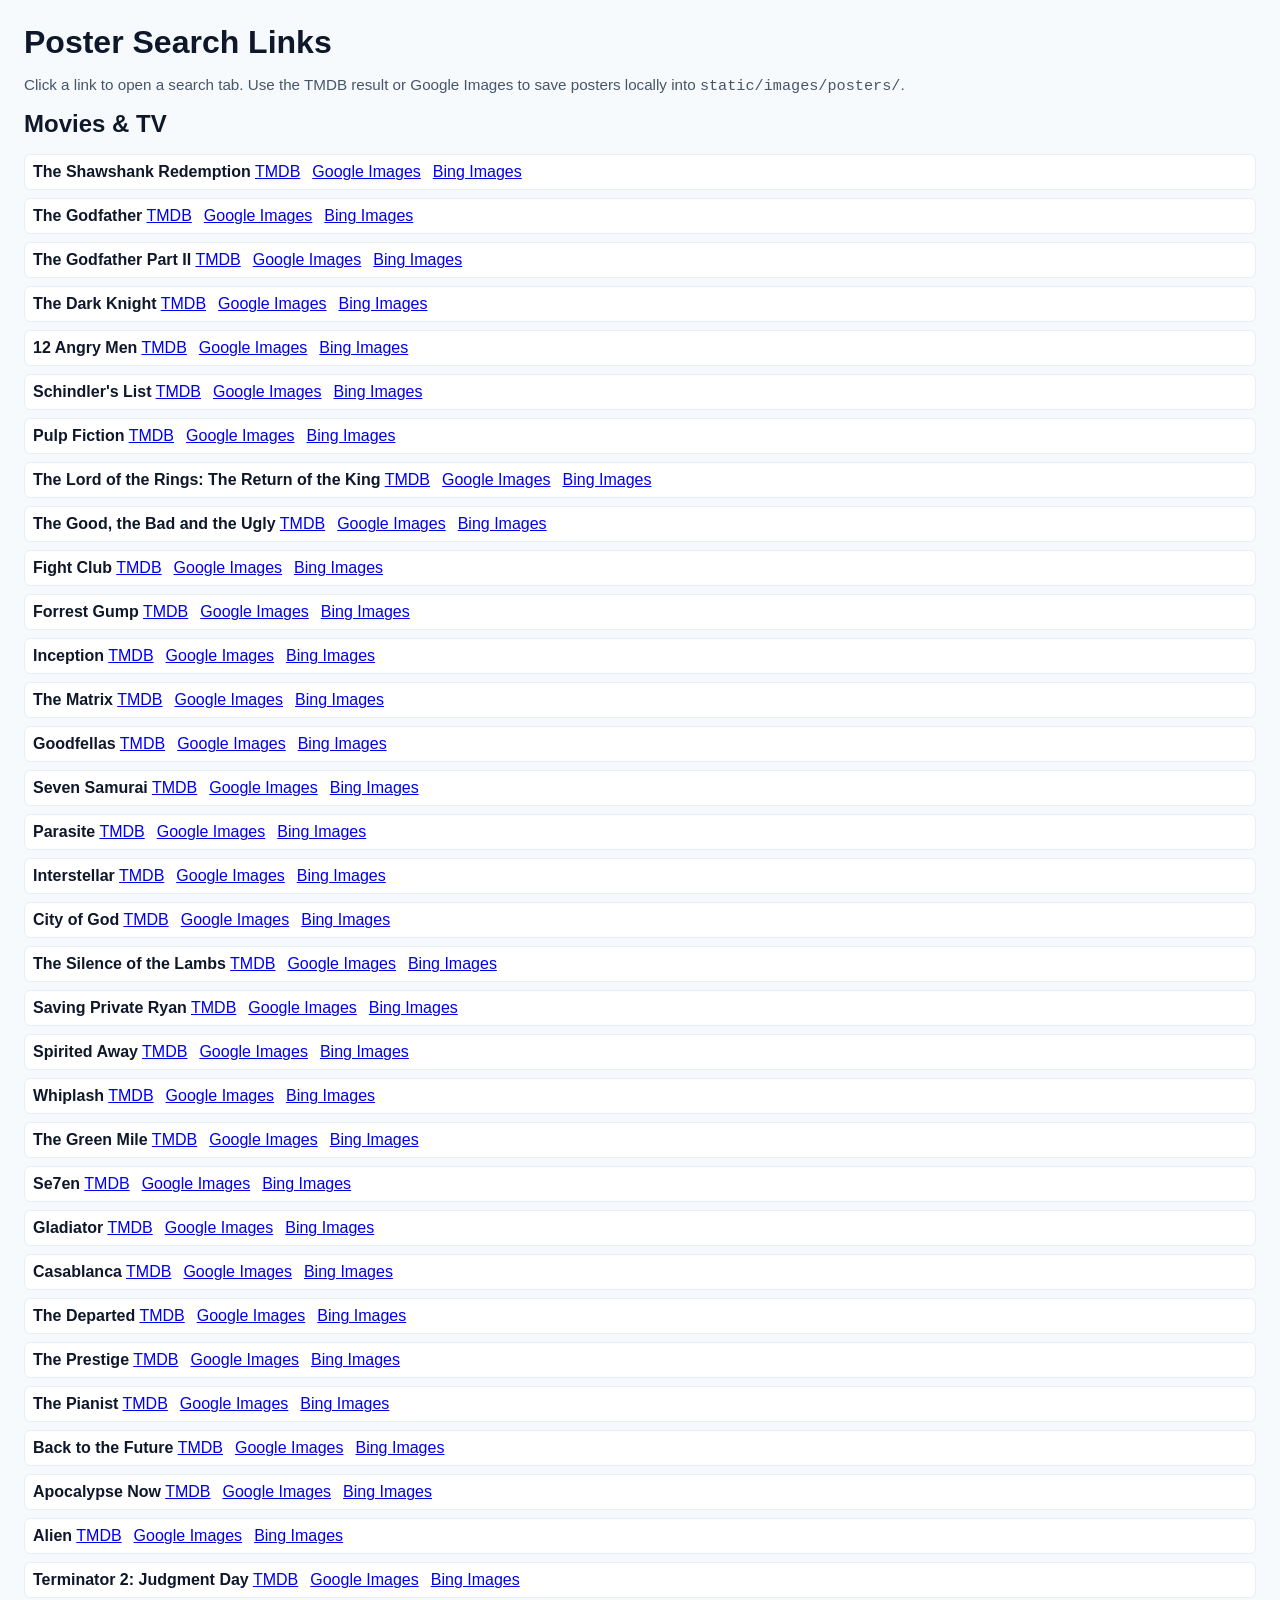
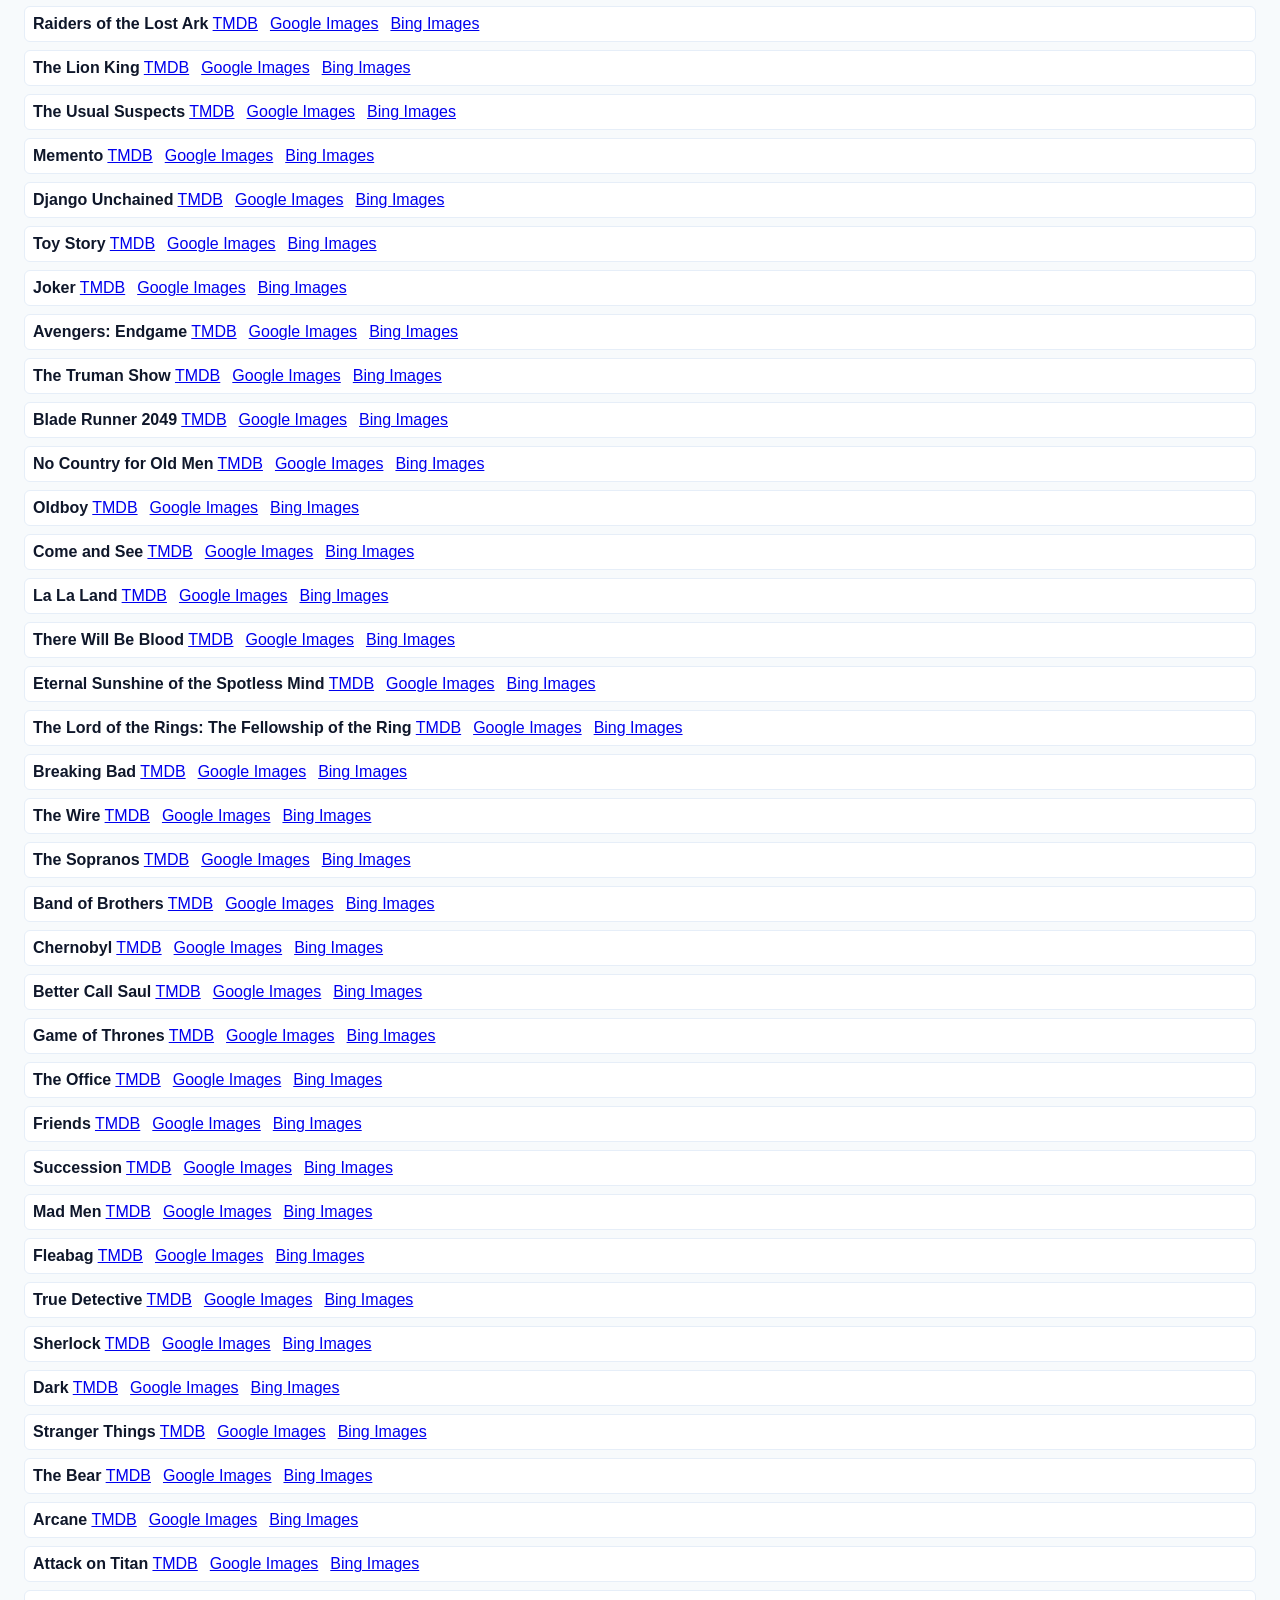
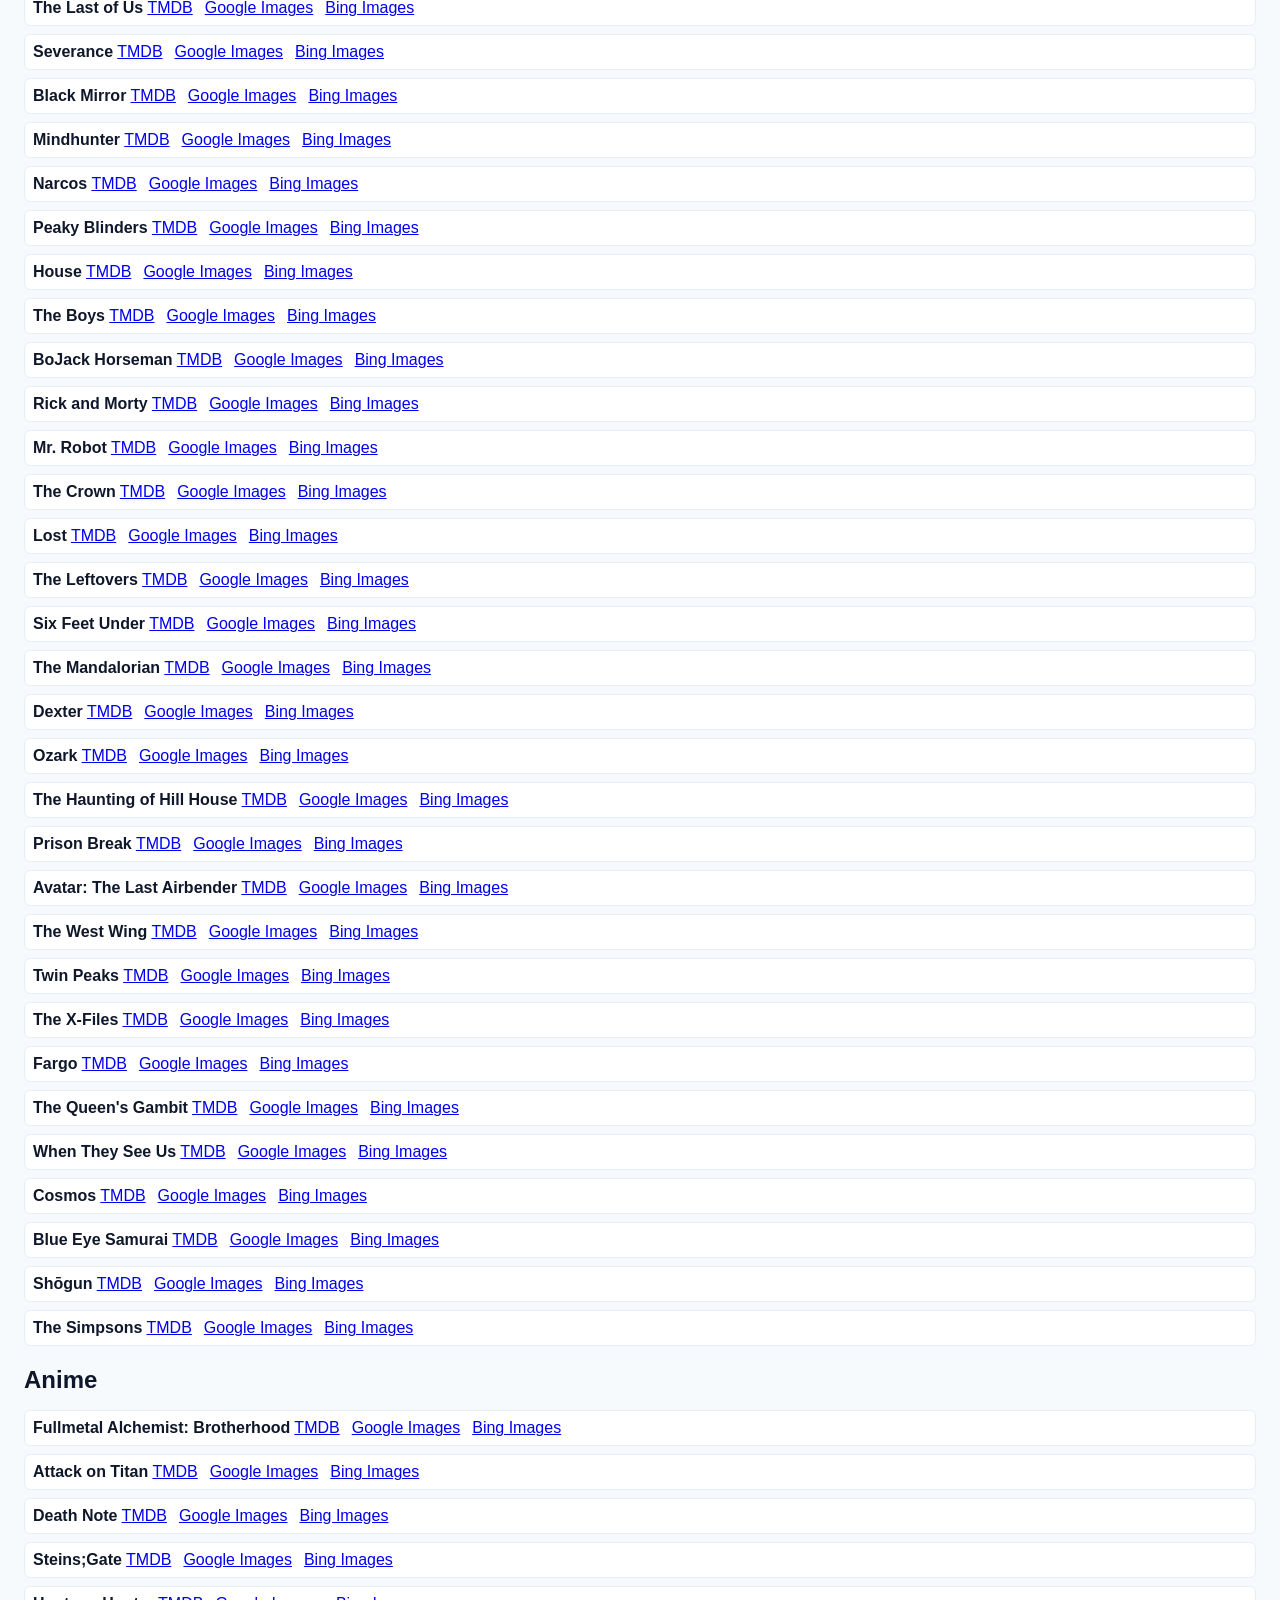
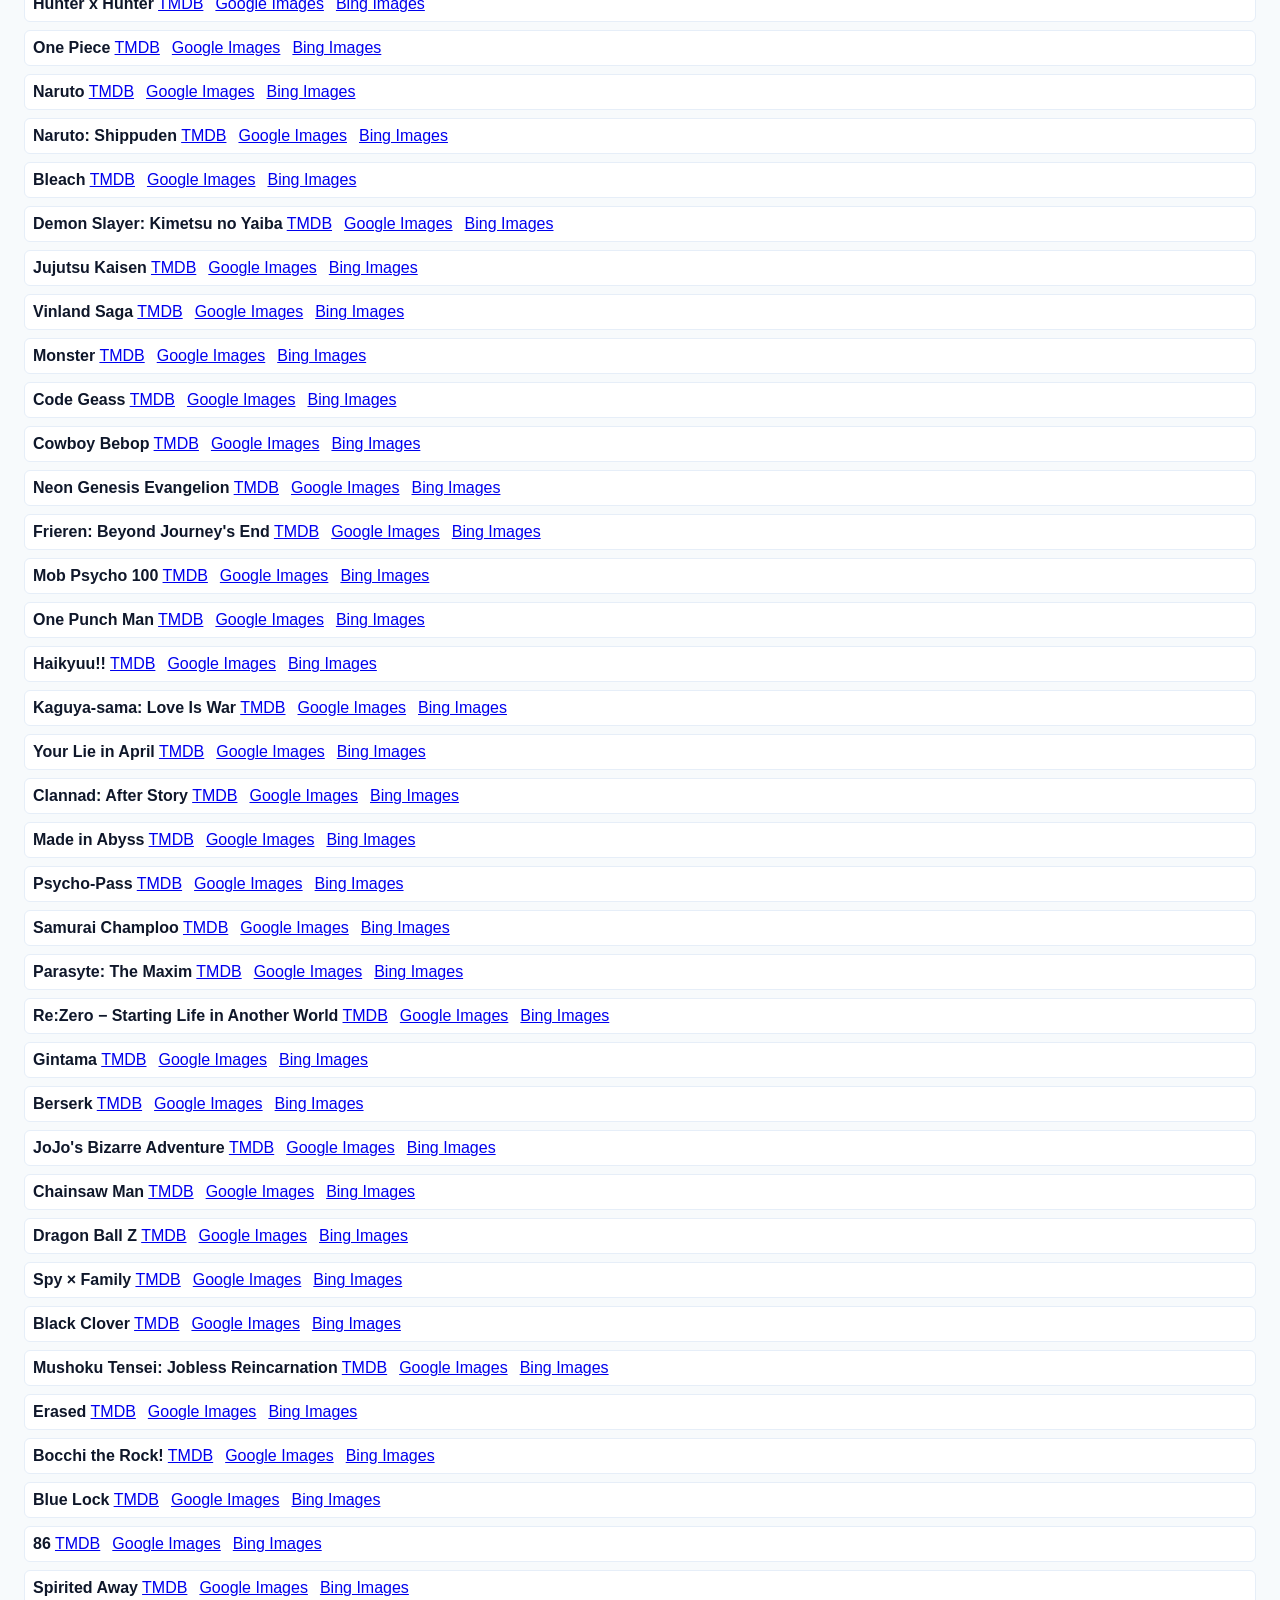
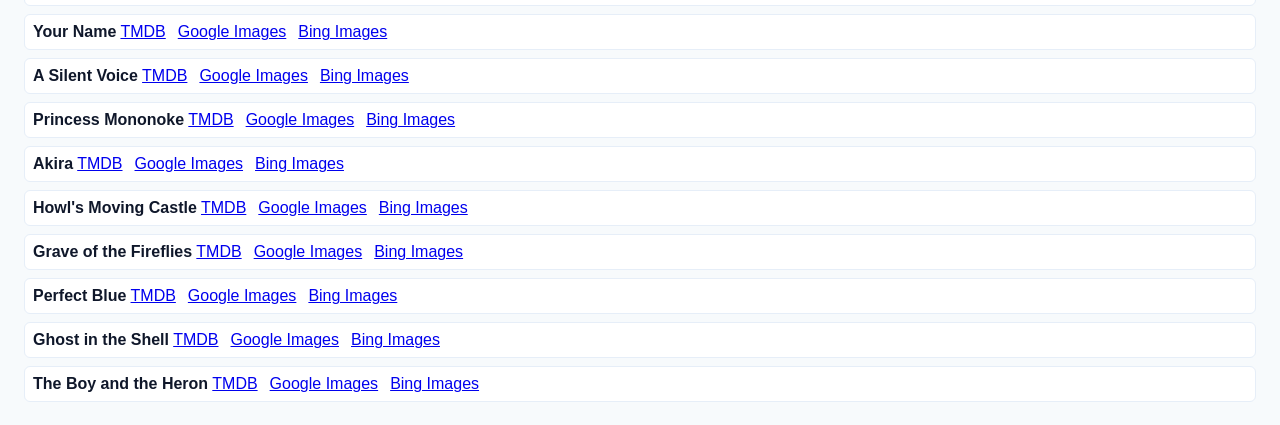
<file: posters_search_links.html>
<!doctype html>
<html lang="en">
<head>
  <meta charset="utf-8" />
  <meta name="viewport" content="width=device-width,initial-scale=1" />
  <title>Poster Search Links — Movie Diary</title>
  <style>
    body{font-family:Segoe UI,Roboto,Arial,Helvetica,sans-serif;margin:24px;background:#f7fafc;color:#0f172a}
    h1,h2{margin:8px 0}
    .group{margin-bottom:20px}
    ul{list-style:none;padding:0}
    li{margin:8px 0;padding:8px;background:#fff;border:1px solid #e6eef8;border-radius:6px}
    a{margin-right:12px}
    .title{font-weight:600}
    .note{color:#475569;font-size:0.95rem}
  </style>
</head>
<body>
  <h1>Poster Search Links</h1>
  <p class="note">Click a link to open a search tab. Use the TMDB result or Google Images to save posters locally into <code>static/images/posters/</code>.</p>

  <div class="group">
    <h2>Movies & TV</h2>
    <ul id="movies-list"></ul>
  </div>

  <div class="group">
    <h2>Anime</h2>
    <ul id="anime-list"></ul>
  </div>

<script>
// Lists imported from seed_demo_data
const MOVIES = [
"The Shawshank Redemption",
"The Godfather",
"The Godfather Part II",
"The Dark Knight",
"12 Angry Men",
"Schindler's List",
"Pulp Fiction",
"The Lord of the Rings: The Return of the King",
"The Good, the Bad and the Ugly",
"Fight Club",
"Forrest Gump",
"Inception",
"The Matrix",
"Goodfellas",
"Seven Samurai",
"Parasite",
"Interstellar",
"City of God",
"The Silence of the Lambs",
"Saving Private Ryan",
"Spirited Away",
"Whiplash",
"The Green Mile",
"Se7en",
"Gladiator",
"Casablanca",
"The Departed",
"The Prestige",
"The Pianist",
"Back to the Future",
"Apocalypse Now",
"Alien",
"Terminator 2: Judgment Day",
"Raiders of the Lost Ark",
"The Lion King",
"The Usual Suspects",
"Memento",
"Django Unchained",
"Toy Story",
"Joker",
"Avengers: Endgame",
"The Truman Show",
"Blade Runner 2049",
"No Country for Old Men",
"Oldboy",
"Come and See",
"La La Land",
"There Will Be Blood",
"Eternal Sunshine of the Spotless Mind",
"The Lord of the Rings: The Fellowship of the Ring"
];

const TV_SERIES = [
"Breaking Bad","The Wire","The Sopranos","Band of Brothers","Chernobyl","Better Call Saul","Game of Thrones","The Office","Friends","Succession","Mad Men","Fleabag","True Detective","Sherlock","Dark","Stranger Things","The Bear","Arcane","Attack on Titan","The Last of Us","Severance","Black Mirror","Mindhunter","Narcos","Peaky Blinders","House","The Boys","BoJack Horseman","Rick and Morty","Mr. Robot","The Crown","Lost","The Leftovers","Six Feet Under","The Mandalorian","Dexter","Ozark","The Haunting of Hill House","Prison Break","Avatar: The Last Airbender","The West Wing","Twin Peaks","The X-Files","Fargo","The Queen's Gambit","When They See Us","Cosmos","Blue Eye Samurai","Shōgun","The Simpsons"
];

const ANIME = [
"Fullmetal Alchemist: Brotherhood","Attack on Titan","Death Note","Steins;Gate","Hunter x Hunter","One Piece","Naruto","Naruto: Shippuden","Bleach","Demon Slayer: Kimetsu no Yaiba","Jujutsu Kaisen","Vinland Saga","Monster","Code Geass","Cowboy Bebop","Neon Genesis Evangelion","Frieren: Beyond Journey's End","Mob Psycho 100","One Punch Man","Haikyuu!!","Kaguya-sama: Love Is War","Your Lie in April","Clannad: After Story","Made in Abyss","Psycho-Pass","Samurai Champloo","Parasyte: The Maxim","Re:Zero − Starting Life in Another World","Gintama","Berserk","JoJo's Bizarre Adventure","Chainsaw Man","Dragon Ball Z","Spy × Family","Black Clover","Mushoku Tensei: Jobless Reincarnation","Erased","Bocchi the Rock!","Blue Lock","86","Spirited Away","Your Name","A Silent Voice","Princess Mononoke","Akira","Howl's Moving Castle","Grave of the Fireflies","Perfect Blue","Ghost in the Shell","The Boy and the Heron"
];

function makeLinks(title) {
  const tmdb = 'https://www.themoviedb.org/search?query=' + encodeURIComponent(title);
  const google = 'https://www.google.com/search?tbm=isch&q=' + encodeURIComponent(title + ' poster');
  const bing = 'https://www.bing.com/images/search?q=' + encodeURIComponent(title + ' poster');
  return {tmdb, google, bing};
}

function addList(targetId, items) {
  const ul = document.getElementById(targetId);
  items.forEach((t)=>{
    const li = document.createElement('li');
    const titleSpan = document.createElement('span');
    titleSpan.className = 'title';
    titleSpan.textContent = t;
    li.appendChild(titleSpan);

    const links = makeLinks(t);
    const a1 = document.createElement('a');
    a1.href = links.tmdb; a1.target='_blank'; a1.rel='noopener noreferrer'; a1.textContent='TMDB';
    const a2 = document.createElement('a');
    a2.href = links.google; a2.target='_blank'; a2.rel='noopener noreferrer'; a2.textContent='Google Images';
    const a3 = document.createElement('a');
    a3.href = links.bing; a3.target='_blank'; a3.rel='noopener noreferrer'; a3.textContent='Bing Images';

    li.appendChild(document.createTextNode(' '));
    li.appendChild(a1);
    li.appendChild(a2);
    li.appendChild(a3);
    ul.appendChild(li);
  });
}

addList('movies-list', MOVIES.concat(TV_SERIES));
addList('anime-list', ANIME);
</script>
</body>
</html>
</file>
